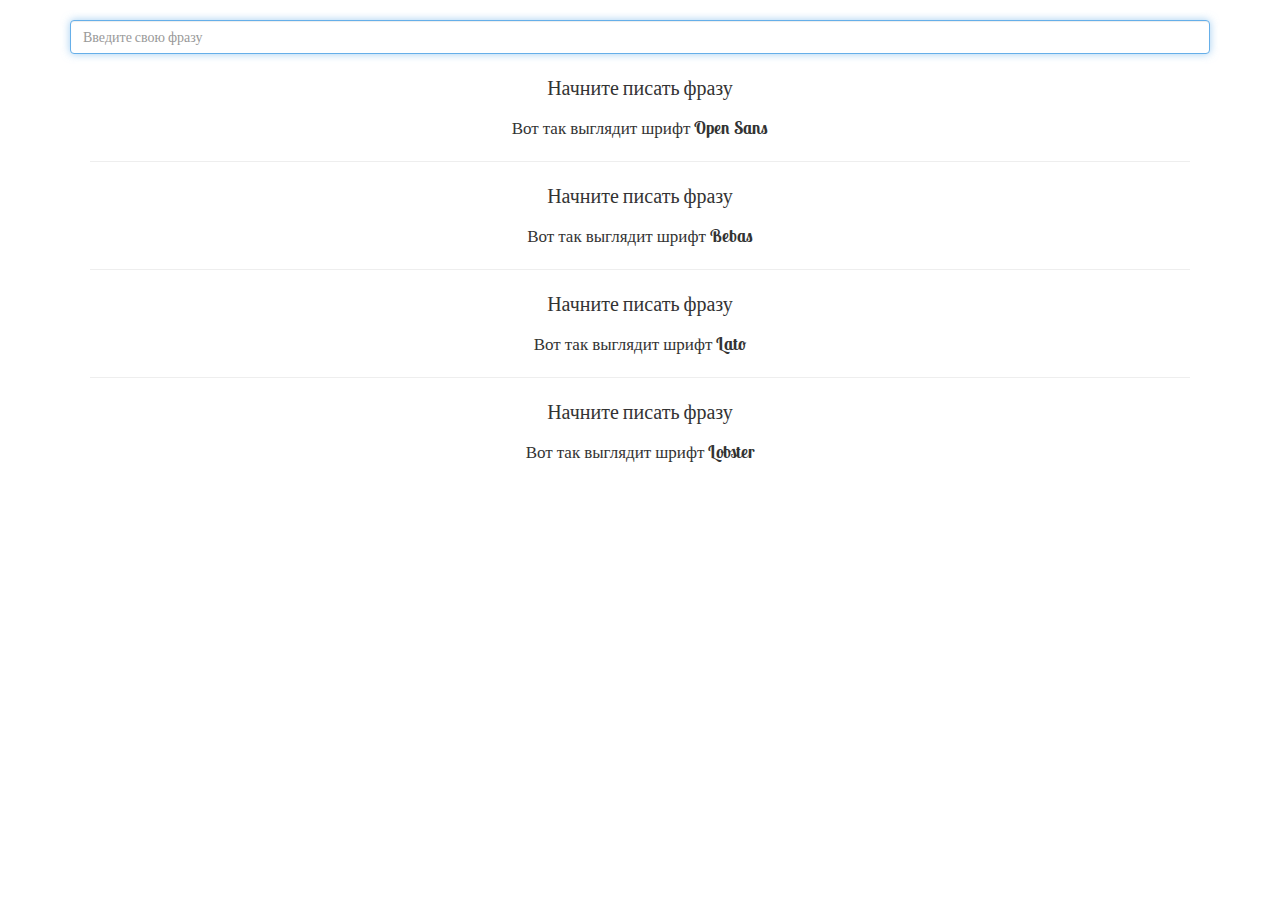
<file: lesson_15/index.html>
<!DOCTYPE html>
<html lang="ru">
  <head>
    <meta charset="utf-8">
    <meta http-equiv="X-UA-Compatible" content="IE=edge">
    <meta name="viewport" content="width=device-width, initial-scale=1">
    <meta property="og:title" content="" />
    <meta property="og:description" content="" />
    <meta property="og:url" content="" />
    <meta property="og:image" content="img/preview.jpg" />

    <meta name="title" content="" />
    <meta name="description" content="" />
    <link rel="image_src" href="img/preview.jpg" />

    
    <!-- The above 3 meta tags *must* come first in the head; any other head content must come *after* these tags -->
    <title>Подбор шрифтов</title>
    <link rel="shortcut icon" type="image/x-icon" href="favicon.ico">
    <link rel="icon" href="img/favicon/favicon-16.png" sizes="16x16" type="image/png">
    <link rel="icon" href="img/favicon/favicon-32.png" sizes="32x32" type="image/png">
    <link rel="icon" href="img/favicon/favicon-48.png" sizes="48x48" type="image/png">
    <link rel="icon" href="img/favicon/favicon-62.png" sizes="62x62" type="image/png">
    <link rel="icon" href="img/favicon/favicon-192.png" sizes="192x192" type="image/png">

    <!-- Bootstrap -->
<link href="https://fonts.googleapis.com/css2?family=Bebas+Neue&family=Lato:ital,wght@1,900&family=Lobster+Two:ital,wght@1,700&family=Open+Sans:ital,wght@1,600&display=swap" rel="stylesheet">


    <link href="css/bootstrap.min.css" rel="stylesheet">
  	<link rel="stylesheet" href="css/style.css"/>
    <!-- HTML5 shim and Respond.js for IE8 support of HTML5 elements and media queries -->
    <!-- WARNING: Respond.js doesn't work if you view the page via file:// -->
    <!--[if lt IE 9]>
      <script src="https://oss.maxcdn.com/html5shiv/3.7.3/html5shiv.min.js"></script>
      <script src="https://oss.maxcdn.com/respond/1.4.2/respond.min.js"></script>
    <![endif]-->
  </head>
  <body>
    <header>
    	<div class="container">
  				<div class="text-box"><input type="search" class="form-control" autofocus placeholder="Введите свою фразу"></div>
  				<div class="fonts">
  					<p class="resault">Начните писать фразу</p>
  					<small>Вот так выглядит шрифт <strong>Open Sans</strong></small>
  					<hr>
  					<p class="resault">Начните писать фразу</p>
  					<small>Вот так выглядит шрифт <strong>Bebas</strong></small>
  					<hr>
  					<p class="resault">Начните писать фразу</p>
  					<small>Вот так выглядит шрифт <strong>Lato</strong></small>
  					<hr>
  					<p class="resault">Начните писать фразу</p>
  					<small>Вот так выглядит шрифт <strong>Lobster</strong></small>
  					
  				</div>
    	</div>
    </header>

    <!-- jQuery (necessary for Bootstrap's JavaScript plugins) -->
    <script src="https://ajax.googleapis.com/ajax/libs/jquery/1.12.4/jquery.min.js"></script>
    <!-- Include all compiled plugins (below), or include individual files as needed -->
    <script>
    		$('input').keyup(function(){
    			$('p.resault').text($('input').val())
    		});
    </script>
  </body>
</html>
</file>
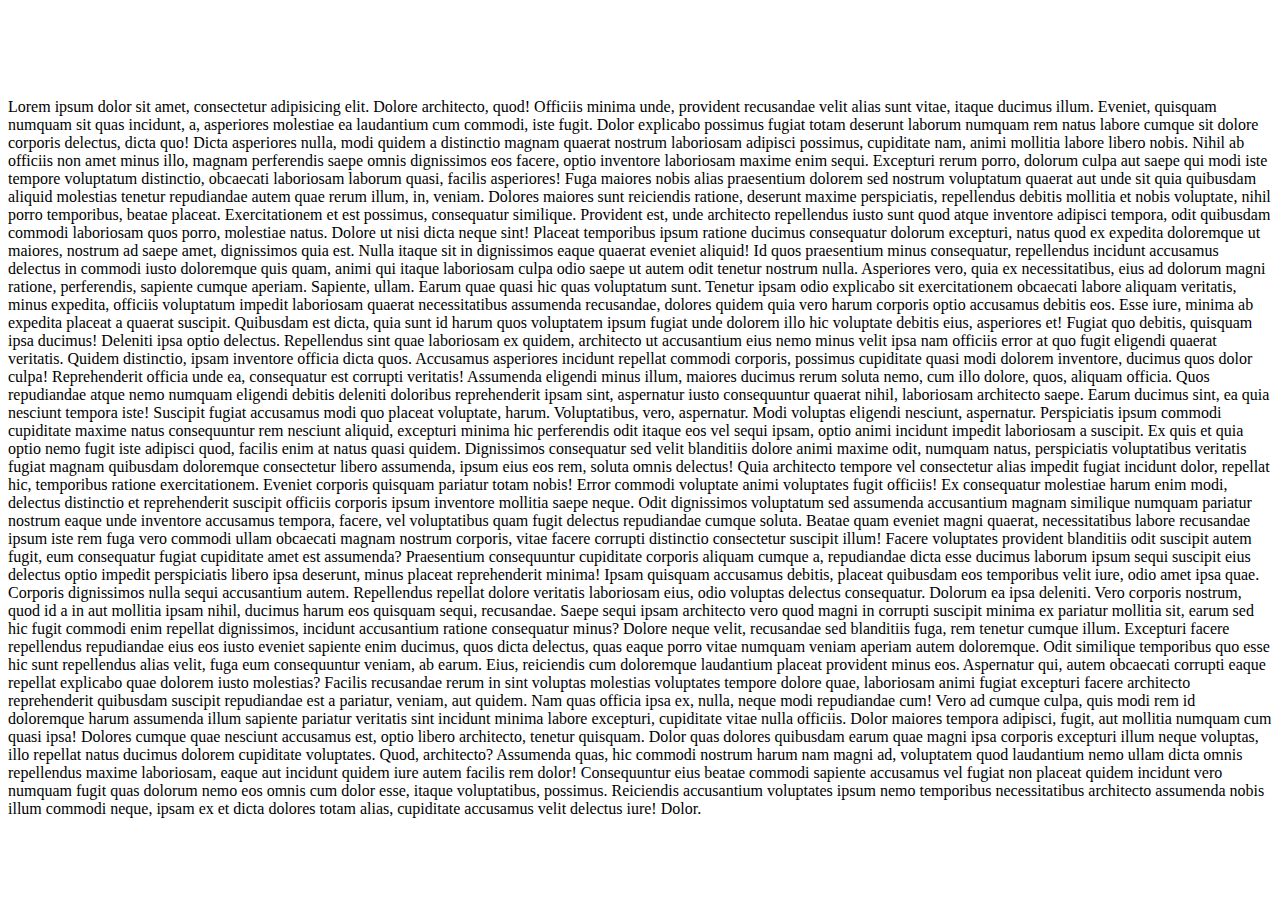
<file: lesson-12/index2.html>
<!DOCTYPE html>
<html lang="en">
<head>
	<meta charset="UTF-8">
	<title>Позиционирование</title>
	<link rel="stylesheet" href="CSS/style.css">
</head>
<body link="white">
<div class="box">
	<a href="#">Новости</a><br>
	<a href="#">Портфолио</a><br>
	<a href="#">О нас</a><br>
	<a href="#">Контакты</a><br>
	<a href="#">Карта проезда</a><br>

</div>
<p>Lorem ipsum dolor sit amet, consectetur adipisicing elit. Dolore architecto, quod! Officiis minima unde, provident recusandae velit alias sunt vitae, itaque ducimus illum. Eveniet, quisquam numquam sit quas incidunt, a, asperiores molestiae ea laudantium cum commodi, iste fugit. Dolor explicabo possimus fugiat totam deserunt laborum numquam rem natus labore cumque sit dolore corporis delectus, dicta quo! Dicta asperiores nulla, modi quidem a distinctio magnam quaerat nostrum laboriosam adipisci possimus, cupiditate nam, animi mollitia labore libero nobis. Nihil ab officiis non amet minus illo, magnam perferendis saepe omnis dignissimos eos facere, optio inventore laboriosam maxime enim sequi. Excepturi rerum porro, dolorum culpa aut saepe qui modi iste tempore voluptatum distinctio, obcaecati laboriosam laborum quasi, facilis asperiores! Fuga maiores nobis alias praesentium dolorem sed nostrum voluptatum quaerat aut unde sit quia quibusdam aliquid molestias tenetur repudiandae autem quae rerum illum, in, veniam. Dolores maiores sunt reiciendis ratione, deserunt maxime perspiciatis, repellendus debitis mollitia et nobis voluptate, nihil porro temporibus, beatae placeat. Exercitationem et est possimus, consequatur similique. Provident est, unde architecto repellendus iusto sunt quod atque inventore adipisci tempora, odit quibusdam commodi laboriosam quos porro, molestiae natus. Dolore ut nisi dicta neque sint! Placeat temporibus ipsum ratione ducimus consequatur dolorum excepturi, natus quod ex expedita doloremque ut maiores, nostrum ad saepe amet, dignissimos quia est. Nulla itaque sit in dignissimos eaque quaerat eveniet aliquid! Id quos praesentium minus consequatur, repellendus incidunt accusamus delectus in commodi iusto doloremque quis quam, animi qui itaque laboriosam culpa odio saepe ut autem odit tenetur nostrum nulla. Asperiores vero, quia ex necessitatibus, eius ad dolorum magni ratione, perferendis, sapiente cumque aperiam. Sapiente, ullam. Earum quae quasi hic quas voluptatum sunt. Tenetur ipsam odio explicabo sit exercitationem obcaecati labore aliquam veritatis, minus expedita, officiis voluptatum impedit laboriosam quaerat necessitatibus assumenda recusandae, dolores quidem quia vero harum corporis optio accusamus debitis eos. Esse iure, minima ab expedita placeat a quaerat suscipit. Quibusdam est dicta, quia sunt id harum quos voluptatem ipsum fugiat unde dolorem illo hic voluptate debitis eius, asperiores et! Fugiat quo debitis, quisquam ipsa ducimus! Deleniti ipsa optio delectus. Repellendus sint quae laboriosam ex quidem, architecto ut accusantium eius nemo minus velit ipsa nam officiis error at quo fugit eligendi quaerat veritatis. Quidem distinctio, ipsam inventore officia dicta quos. Accusamus asperiores incidunt repellat commodi corporis, possimus cupiditate quasi modi dolorem inventore, ducimus quos dolor culpa! Reprehenderit officia unde ea, consequatur est corrupti veritatis! Assumenda eligendi minus illum, maiores ducimus rerum soluta nemo, cum illo dolore, quos, aliquam officia. Quos repudiandae atque nemo numquam eligendi debitis deleniti doloribus reprehenderit ipsam sint, aspernatur iusto consequuntur quaerat nihil, laboriosam architecto saepe. Earum ducimus sint, ea quia nesciunt tempora iste! Suscipit fugiat accusamus modi quo placeat voluptate, harum. Voluptatibus, vero, aspernatur. Modi voluptas eligendi nesciunt, aspernatur. Perspiciatis ipsum commodi cupiditate maxime natus consequuntur rem nesciunt aliquid, excepturi minima hic perferendis odit itaque eos vel sequi ipsam, optio animi incidunt impedit laboriosam a suscipit. Ex quis et quia optio nemo fugit iste adipisci quod, facilis enim at natus quasi quidem. Dignissimos consequatur sed velit blanditiis dolore animi maxime odit, numquam natus, perspiciatis voluptatibus veritatis fugiat magnam quibusdam doloremque consectetur libero assumenda, ipsum eius eos rem, soluta omnis delectus! Quia architecto tempore vel consectetur alias impedit fugiat incidunt dolor, repellat hic, temporibus ratione exercitationem. Eveniet corporis quisquam pariatur totam nobis! Error commodi voluptate animi voluptates fugit officiis! Ex consequatur molestiae harum enim modi, delectus distinctio et reprehenderit suscipit officiis corporis ipsum inventore mollitia saepe neque. Odit dignissimos voluptatum sed assumenda accusantium magnam similique numquam pariatur nostrum eaque unde inventore accusamus tempora, facere, vel voluptatibus quam fugit delectus repudiandae cumque soluta. Beatae quam eveniet magni quaerat, necessitatibus labore recusandae ipsum iste rem fuga vero commodi ullam obcaecati magnam nostrum corporis, vitae facere corrupti distinctio consectetur suscipit illum! Facere voluptates provident blanditiis odit suscipit autem fugit, eum consequatur fugiat cupiditate amet est assumenda? Praesentium consequuntur cupiditate corporis aliquam cumque a, repudiandae dicta esse ducimus laborum ipsum sequi suscipit eius delectus optio impedit perspiciatis libero ipsa deserunt, minus placeat reprehenderit minima! Ipsam quisquam accusamus debitis, placeat quibusdam eos temporibus velit iure, odio amet ipsa quae. Corporis dignissimos nulla sequi accusantium autem. Repellendus repellat dolore veritatis laboriosam eius, odio voluptas delectus consequatur. Dolorum ea ipsa deleniti. Vero corporis nostrum, quod id a in aut mollitia ipsam nihil, ducimus harum eos quisquam sequi, recusandae. Saepe sequi ipsam architecto vero quod magni in corrupti suscipit minima ex pariatur mollitia sit, earum sed hic fugit commodi enim repellat dignissimos, incidunt accusantium ratione consequatur minus? Dolore neque velit, recusandae sed blanditiis fuga, rem tenetur cumque illum. Excepturi facere repellendus repudiandae eius eos iusto eveniet sapiente enim ducimus, quos dicta delectus, quas eaque porro vitae numquam veniam aperiam autem doloremque. Odit similique temporibus quo esse hic sunt repellendus alias velit, fuga eum consequuntur veniam, ab earum. Eius, reiciendis cum doloremque laudantium placeat provident minus eos. Aspernatur qui, autem obcaecati corrupti eaque repellat explicabo quae dolorem iusto molestias? Facilis recusandae rerum in sint voluptas molestias voluptates tempore dolore quae, laboriosam animi fugiat excepturi facere architecto reprehenderit quibusdam suscipit repudiandae est a pariatur, veniam, aut quidem. Nam quas officia ipsa ex, nulla, neque modi repudiandae cum! Vero ad cumque culpa, quis modi rem id doloremque harum assumenda illum sapiente pariatur veritatis sint incidunt minima labore excepturi, cupiditate vitae nulla officiis. Dolor maiores tempora adipisci, fugit, aut mollitia numquam cum quasi ipsa! Dolores cumque quae nesciunt accusamus est, optio libero architecto, tenetur quisquam. Dolor quas dolores quibusdam earum quae magni ipsa corporis excepturi illum neque voluptas, illo repellat natus ducimus dolorem cupiditate voluptates. Quod, architecto? Assumenda quas, hic commodi nostrum harum nam magni ad, voluptatem quod laudantium nemo ullam dicta omnis repellendus maxime laboriosam, eaque aut incidunt quidem iure autem facilis rem dolor! Consequuntur eius beatae commodi sapiente accusamus vel fugiat non placeat quidem incidunt vero numquam fugit quas dolorum nemo eos omnis cum dolor esse, itaque voluptatibus, possimus. Reiciendis accusantium voluptates ipsum nemo temporibus necessitatibus architecto assumenda nobis illum commodi neque, ipsam ex et dicta dolores totam alias, cupiditate accusamus velit delectus iure! Dolor.</p>
</body>
</html>
</file>
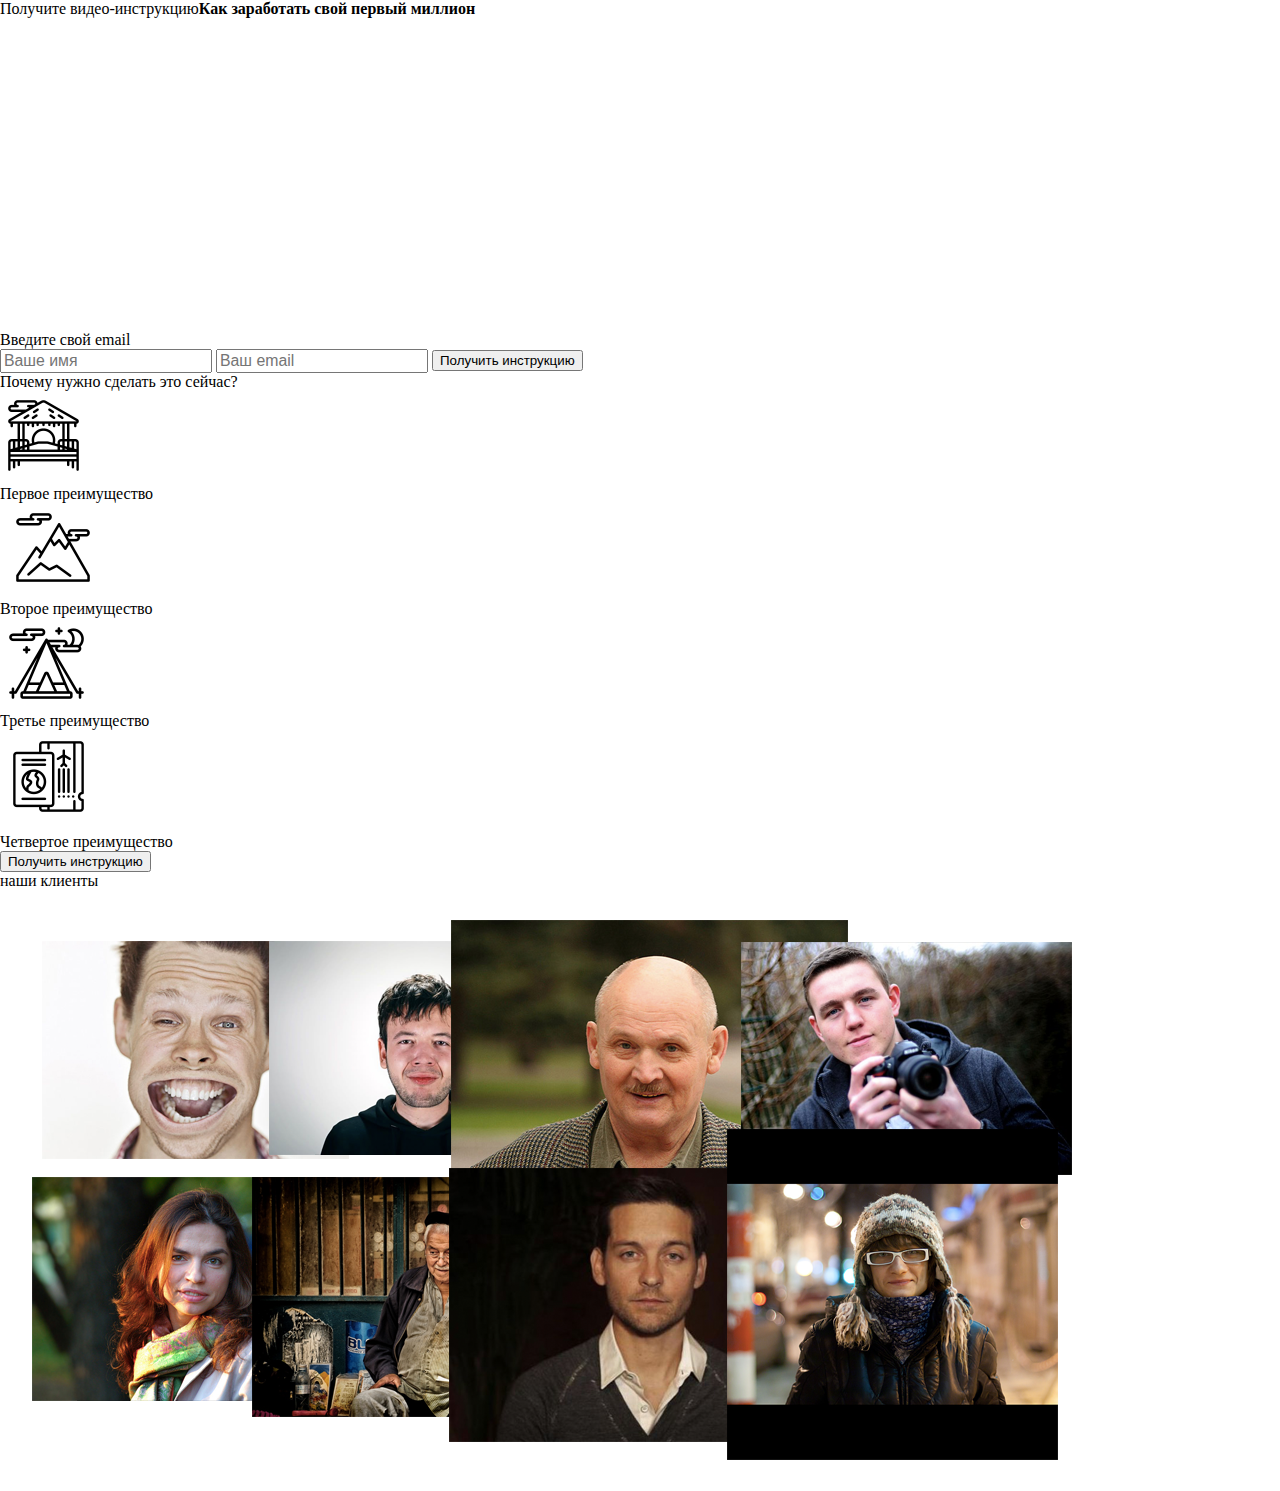
<file: lesson-12/million.html>
<!DOCTYPE html>
<html lang="en">
<head>
  <meta charset="UTF-8">
  <title>Document</title>
  <link rel="stylesheet" href="CSS/reset.css">
  <link rel="stylesheet" href="CSS/style.css">
</head>
<body>
   <div class="section">
   	<h1 class="header"><span>Получите видео-инструкцию</span><strong>Как заработать свой первый миллион</strong></h1>
   	<div class="main">
   		<div class="video">
        <iframe width="550" height="309" src="https://www.youtube.com/embed/ayVLjyWqMCs?start=61" frameborder="0" allow="accelerometer; autoplay; encrypted-media; gyroscope; picture-in-picture" allowfullscreen></iframe>
      </div>
   		<div class="form">
   			<p class="form-header">Введите свой email</p>   			
   			<form action="#">
   				<input type="text" placeholder="Ваше имя">
   				<input type="text" placeholder="Ваш email">
          <button class="btn">Получить инструкцию</button>
   			</form>
   		</div>
   	</div>
   </div>
   <div class="section">
     <h2 class="feature-header">Почему нужно сделать это сейчас?</h2>
     <div class="feature">       
       <div class="col">
        <img src="IMG/01.png" alt="Первое преимущество">
        <p>Первое преимущество</p>         
       </div>
       <div class="col">
        <img src="IMG/02.png" alt="Второе преимущество">
        <p>Второе преимущество</p>         
       </div>
       <div class="col">
        <img src="IMG/03.png" alt="Третье преимущество">
        <p>Третье преимущество</p>         
       </div>
       <div class="col">
        <img src="IMG/04.png" alt="Четвертое преимущество">
        <p>Четвертое преимущество</p>         
       </div>
       
     </div>
     <button class=btn>Получить инструкцию</button>
   </div>
   <div class="section">
     <h2 class="feature-header">наши клиенты</h2>
     <div class="photo">
        <img src="IMG/million.png" alt="нет фото">
     </div>
      
     
   </div> 
	
</body>
</html>
</file>
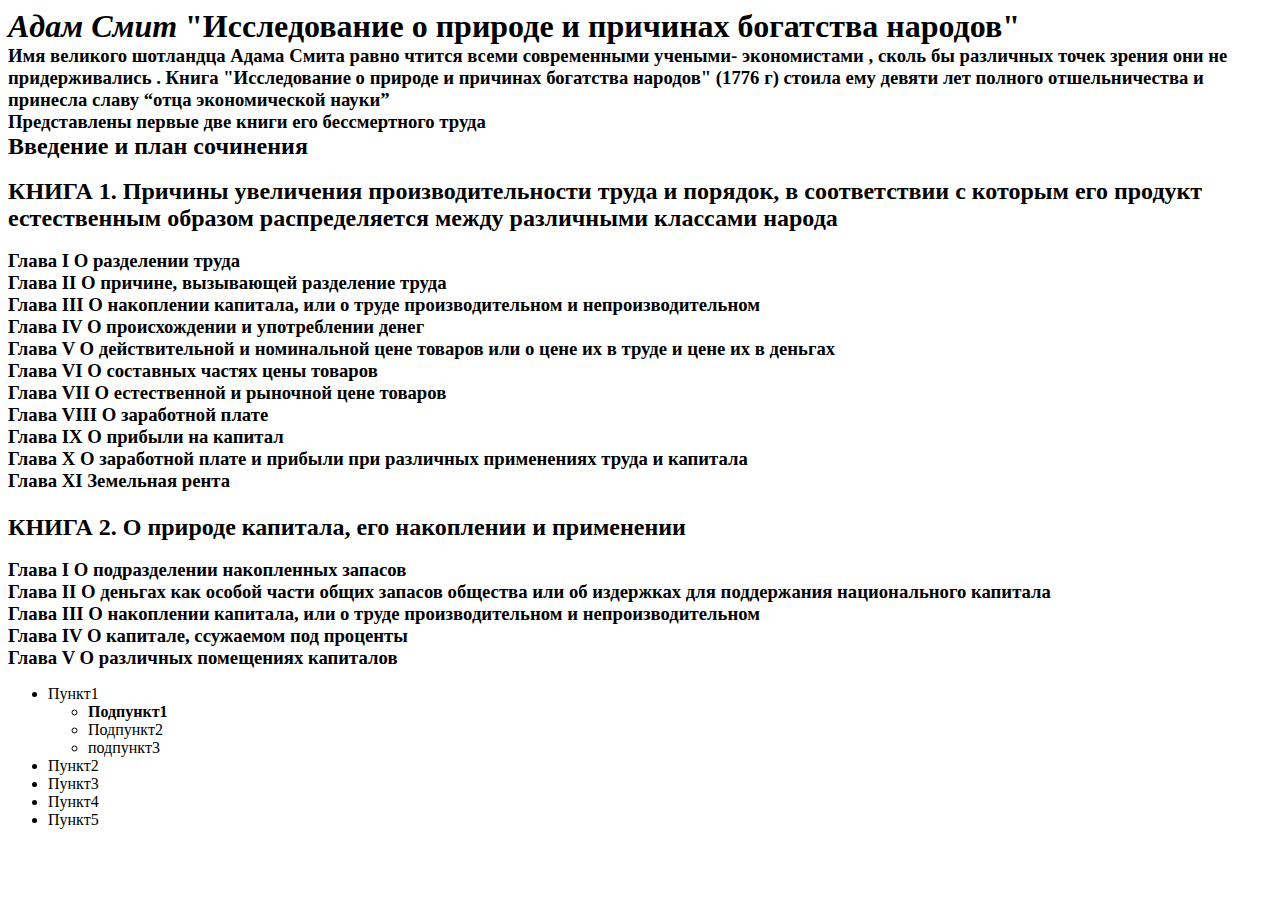
<file: lesson-12/smith.html>
<!DOCTYPE html>
<html lang="en">
<head>
	<meta charset="UTF-8">
	<title>Мини-книга СМИТ</title>
	<link rel="stylesheet" href="CSS/style.css">
	
</head>
<body>
	<h1 class="text header"> 
		<i>Адам Смит </i>
    	"Исследование о природе и причинах
      	богатства народов" 
    </h1> 
  <div class="header block">
  	<h3>
  	Имя великого шотландца Адама Смита равно чтится всеми современными учеными-
	экономистами , сколь бы различных точек зрения они не придерживались . Книга
	"Исследование о природе и причинах богатства народов" (<strong>1776 г</strong>) стоила ему девяти лет
	полного отшельничества и принесла славу “отца экономической науки”  <br/>
	Представлены первые две книги его бессмертного труда <br/>	
  	</h3>
	<h2 class="vved razm">
		Введение и план сочинения 	
	</h2><br/>
</div>   
<div class="fon">
	<h2 class="block header">КНИГА 1. Причины увеличения производительности труда и порядок, в соответствии с которым его продукт естественным образом распределяется между различными классами
    народа
	</h2> <br/>
 </div>
	<h3>
		Глава I О разделении труда<br/>	
	</h3>
	
	<h3>
		Глава II О причине, вызывающей разделение труда<br/>
	</h3>
	<h3>
		Глава III О накоплении капитала, или о труде производительном и непроизводительном
	</h3>	
	<h3>
		Глава IV О происхождении и употреблении денег<br/>
	</h3>
	<h3>
		Глава V О действительной и номинальной цене товаров или о цене их в труде и цене их в
		деньгах<br/>
	</h3>
	<h3>
		Глава VI О составных частях цены товаров<br/>
	</h3>
	<h3>
		Глава VII О естественной и рыночной цене товаров<br/>
	</h3>
	<h3>
		Глава VIII О заработной плате<br/>
	</h3>
	<h3>
		Глава IX О прибыли на капитал<br/>
	</h3>
	<h3>
		Глава Х О заработной плате и прибыли при различных применениях труда и капитала<br/>
	</h3>
	<h3>
		Глава XI Земельная рента<br/><br/>	
	</h3>		
 	<h2>
 		КНИГА 2. О природе капитала, его накоплении и применении 
 	</h2><br/>

		 	
</h2>
 <div>
 	<h3>
 		Глава I О подразделении накопленных запасов<br/>
 	</h3>
	<h3>
		Глава II О деньгах как особой части общих запасов общества или об издержках для
	поддержания национального капитала<br/>
	</h3>
	<h3>
		Глава III О накоплении капитала, или о труде производительном и непроизводительном<br/>
	</h3>
 	<h3>
 		Глава IV О капитале, ссужаемом под проценты
 	</h3>
	<h3>
		Глава V О различных помещениях капиталов
	</h3>
	<ul>
		<li>Пункт1</li>
		<ul>
			<li><strong>Подпункт1</strong></s></li>
			<li>Подпункт2</li>
			<li>подпункт3</li>
		</ul>
		<li>Пункт2</li>
		<li>Пункт3</li>
		<li>Пункт4</li>
		<li>Пункт5</li>
	</ul>
 </div>
</body>
</html>
</file>
<file: lesson_15/css/style.css>
body {
	font-family: 'Open Sans', sans-serif;
    font-family: 'Bebas Neue', cursive;
    font-family: 'Lato', sans-serif;
    font-family: 'Lobster Two', cursive;
}
.text-box{
	padding-top: 2rem;
	
}
.result {
	margin-bottom: 0;
	margin-top: 3rem;
}
.fonts {
	font-size: 2rem;
	text-align: center;
	padding: 2rem;
	
}
}
small {
	font-size: 1.3rem;
}
</file>
<file: lesson-12/CSS/style.css>
a:hover,
a:focus,
a:active {
	text-decoration: none;
}
button:focus,
input:focus,
textarea:focus {
	outline: none;
}
h1,
h2,
h3,
h4,
h5,
h6,
p {
	margin: 0;
}
</file>
